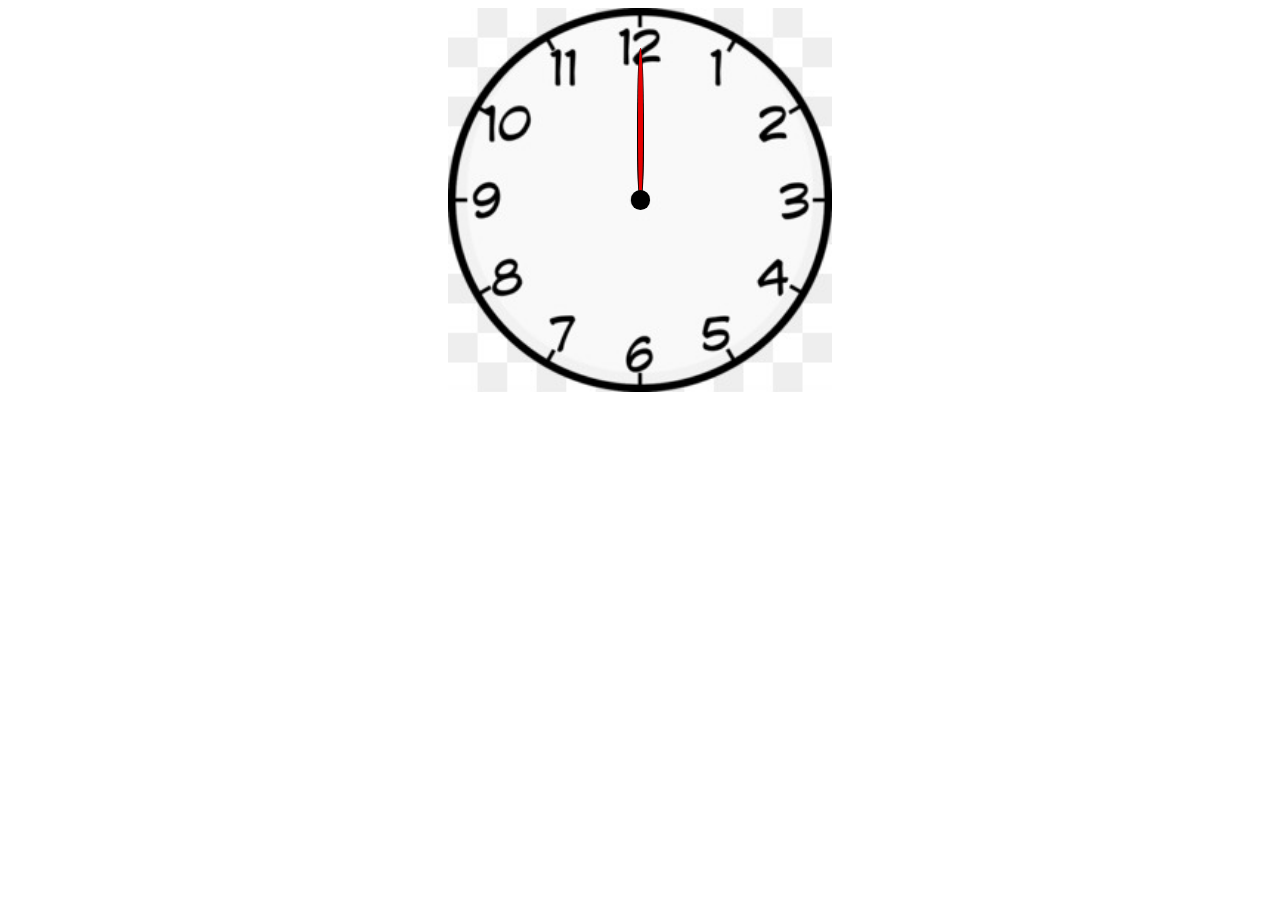
<file: index.html>
<!DOCTYPE html>
<html lang="en">
<head>
    <meta charset="UTF-8">
    <meta http-equiv="X-UA-Compatible" content="IE=edge">
    <meta name="viewport" content="width=device-width, initial-scale=1.0">
    <title>Analog Clock</title>
    <link rel="stylesheet" href="analog-clock.css">
    <script src="javascript/analog-clock.js"></script>
    
</head>
<body>
    <div id="clockContainer">
        <div id="hour"> </div>
        <div id="min"></div>
        <div id="sec"></div>
        <div id="circle"></div>
    </div>  
</body>
</html>
</file>
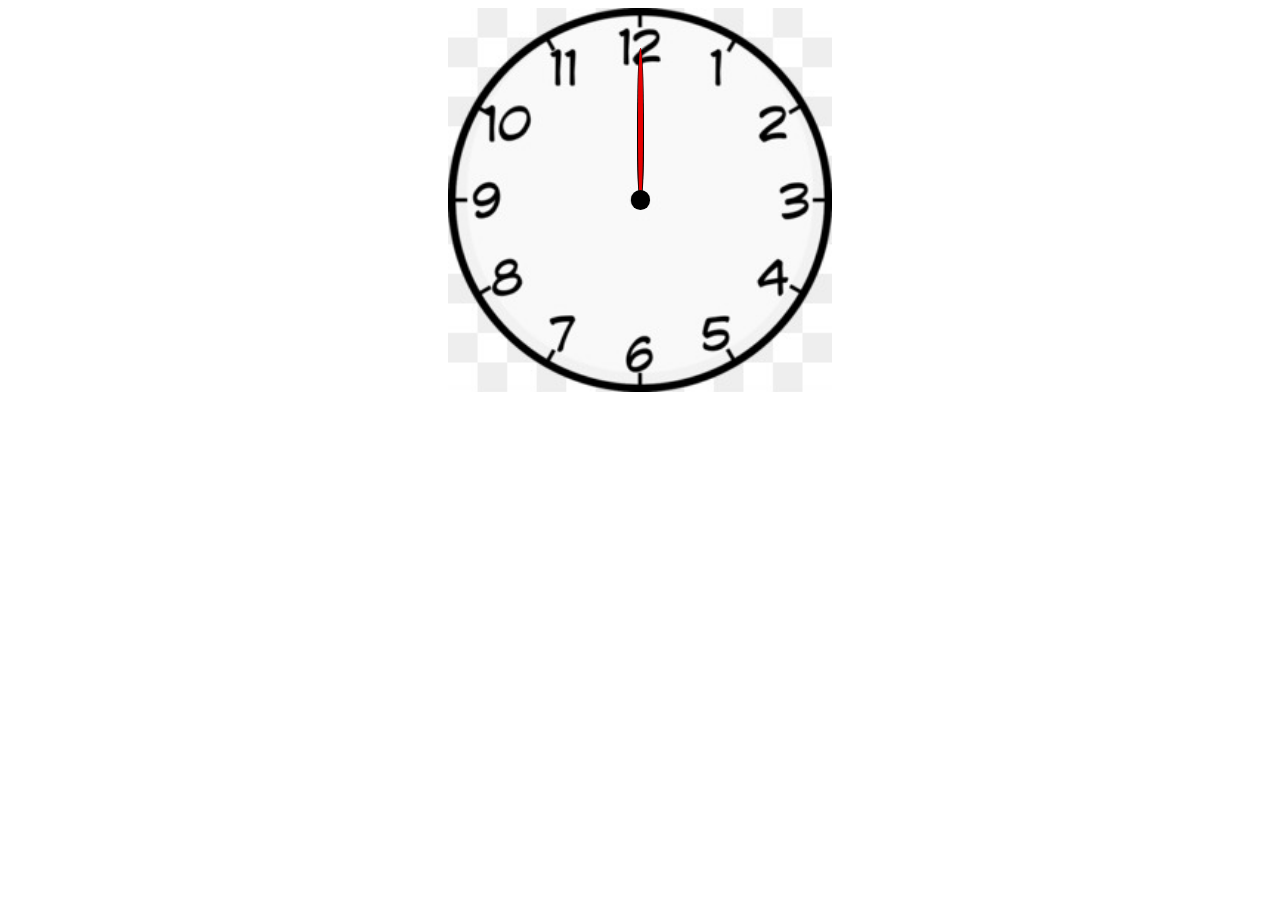
<file: index.html.html>
<!DOCTYPE html>
<html lang="en">
<head>
    <meta charset="UTF-8">
    <meta http-equiv="X-UA-Compatible" content="IE=edge">
    <meta name="viewport" content="width=device-width, initial-scale=1.0">
    <title>Analog Clock</title>
    <link rel="stylesheet" href="css/analog-clock.css">
    <script src="javascript/analog-clock.js"></script>
    
</head>
<body>
    <div id="clockContainer">
        <div id="hour"> </div>
        <div id="min"></div>
        <div id="sec"></div>
        <div id="circle"></div>
    </div>  
</body>
</html>
</file>
<file: analog-clock.css>
#clockContainer{
    position: relative;
    background: url(clock.jpg) no-repeat;
    height: 30vw;
    width:30vw;
    background-size: 100%;/*fit the image in a div*/
    margin: auto;/*sets the clock to center*/
}
#hour, #min, #sec{
    position: absolute;
    background: black;
    border-radius:50%;
    transform-origin:bottom;
    
}
#hour{
    width: 2%;
    height: 30%;
    top: 20.4%;
    left: 49.1%;
    opacity: 0.9;
}
#min{
    width: 2%;
    height: 40%;
    top: 10.4%;
    left: 49.1%;
    opacity: 0.9;
}  
#sec{
    background-color: red;
    width: 1.5%;
    height: 40%;
    top: 10.4%;
    left: 49.38%;
    opacity: 0.9;
}
#circle{
    position: absolute;
    background-color: black;
    border-radius: 100%;
    top: 47.5%;
    left: 47.6%;
    width: 5%;
    height: 5%;
}
</file>
<file: css/analog-clock.css>
#clockContainer{
    position: relative;
    background: url(clock.jpg) no-repeat;
    height: 30vw;
    width:30vw;
    background-size: 100%;/*fit the image in a div*/
    margin: auto;/*sets the clock to center*/
}
#hour, #min, #sec{
    position: absolute;
    background: black;
    border-radius:50%;
    transform-origin:bottom;
    
}
#hour{
    width: 2%;
    height: 30%;
    top: 20.4%;
    left: 49.1%;
    opacity: 0.9;
}
#min{
    width: 2%;
    height: 40%;
    top: 10.4%;
    left: 49.1%;
    opacity: 0.9;
}  
#sec{
    background-color: red;
    width: 1.5%;
    height: 40%;
    top: 10.4%;
    left: 49.38%;
    opacity: 0.9;
}
#circle{
    position: absolute;
    background-color: black;
    border-radius: 100%;
    top: 47.5%;
    left: 47.6%;
    width: 5%;
    height: 5%;
}
</file>
